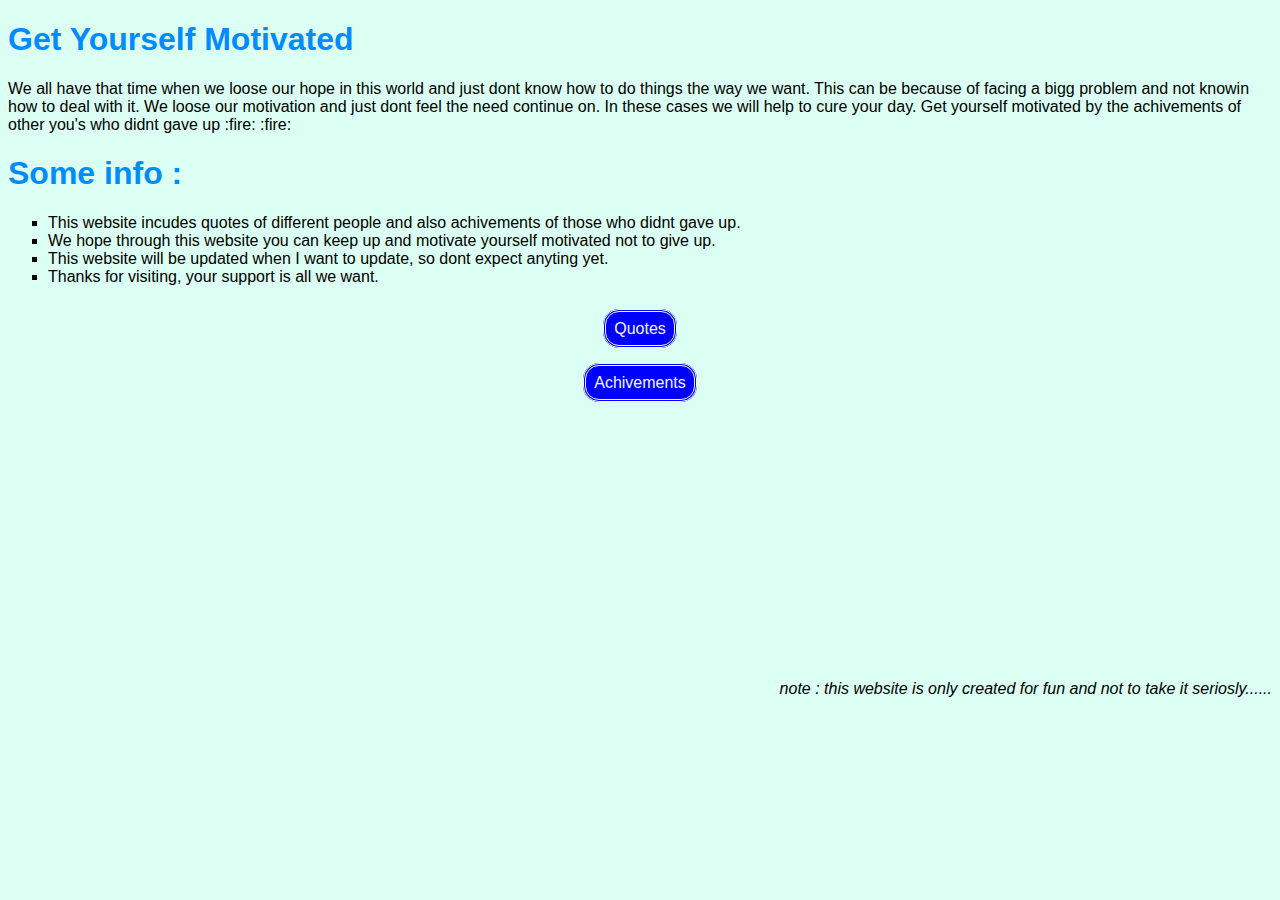
<file: index.html>
<!DOCTYPE html>
<html lang="en">
<head>
    <meta charset="UTF-8">
    <meta http-equiv="X-UA-Compatible" content="IE=edge">
    <meta name="viewport" content="width=device-width, initial-scale=1.0">
    <title>Cure Your Day | Motivation.yo</title>
    <link rel="stylesheet" href="style.css">
</head>
<body>
    <main>
        <span id="home">
            <h1>Get Yourself Motivated</h1>
            <p>
                We all have that time when we loose our hope in this world and just dont know how to do things the way we want. This can be because of facing a bigg problem and not knowin how to deal with it. We loose our motivation and just dont feel the need continue on. In these cases we will help to cure your day. Get yourself motivated by the achivements of other you's who didnt gave up :fire: :fire:
            </p>
        </span>
        <div id="points">
            <h1>Some info :</h1>
            <ul>
                <li>This website incudes quotes of different people and also achivements of those who didnt gave up.</li>
                <li>We hope through this website you can keep up and motivate yourself motivated not to give up.</li>
                <li>This website will be updated when I want to update, so dont expect anyting yet.</li>
                <li>Thanks for visiting, your support is all we want.</li>
            </ul>
        </div>
        <br>
        <div class="link">
            <a href="file:///C:/Users/Sukhi-Coputers/Documents/html/Motivation/quotes.html">
                Quotes
            </a>
            <br>
            <br>
            <br>
            <a href="file:///C:/Users/Sukhi-Coputers/Documents/html/Motivation/achivements.html">Achivements</a>
        </div>
    </main>
    <br>
    <br>
    <br>
    <br>
    <br>
    <br>
    <br>
    <br>
    <br>
    <br>
    <br>
    <br>
    <br>
    <br>
    <br>
    <br>
    <footer><i>note : this website is only created for fun and not to take it seriosly...... </i></footer>
</body>
</html>
</file>
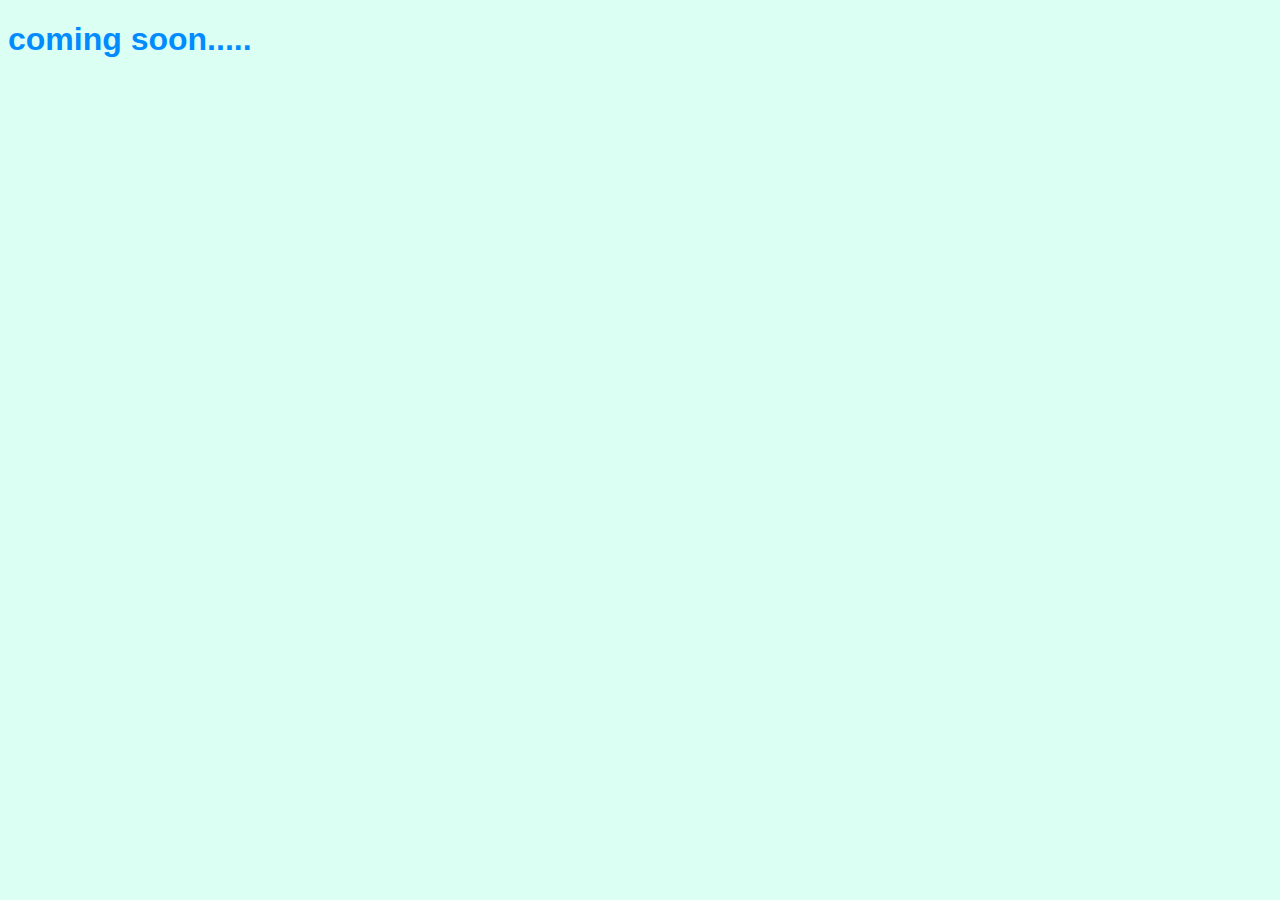
<file: achivements.html>
<!DOCTYPE html>
<html lang="en">
<head>
    <meta charset="UTF-8">
    <meta http-equiv="X-UA-Compatible" content="IE=edge">
    <meta name="viewport" content="width=device-width, initial-scale=1.0">
    <title>Cure Your Day | Motivation.yo</title>
    <link rel="stylesheet" href="style3.css">
</head>
<body>
    <h1>coming soon.....</h1>
</body>
</html>
</file>
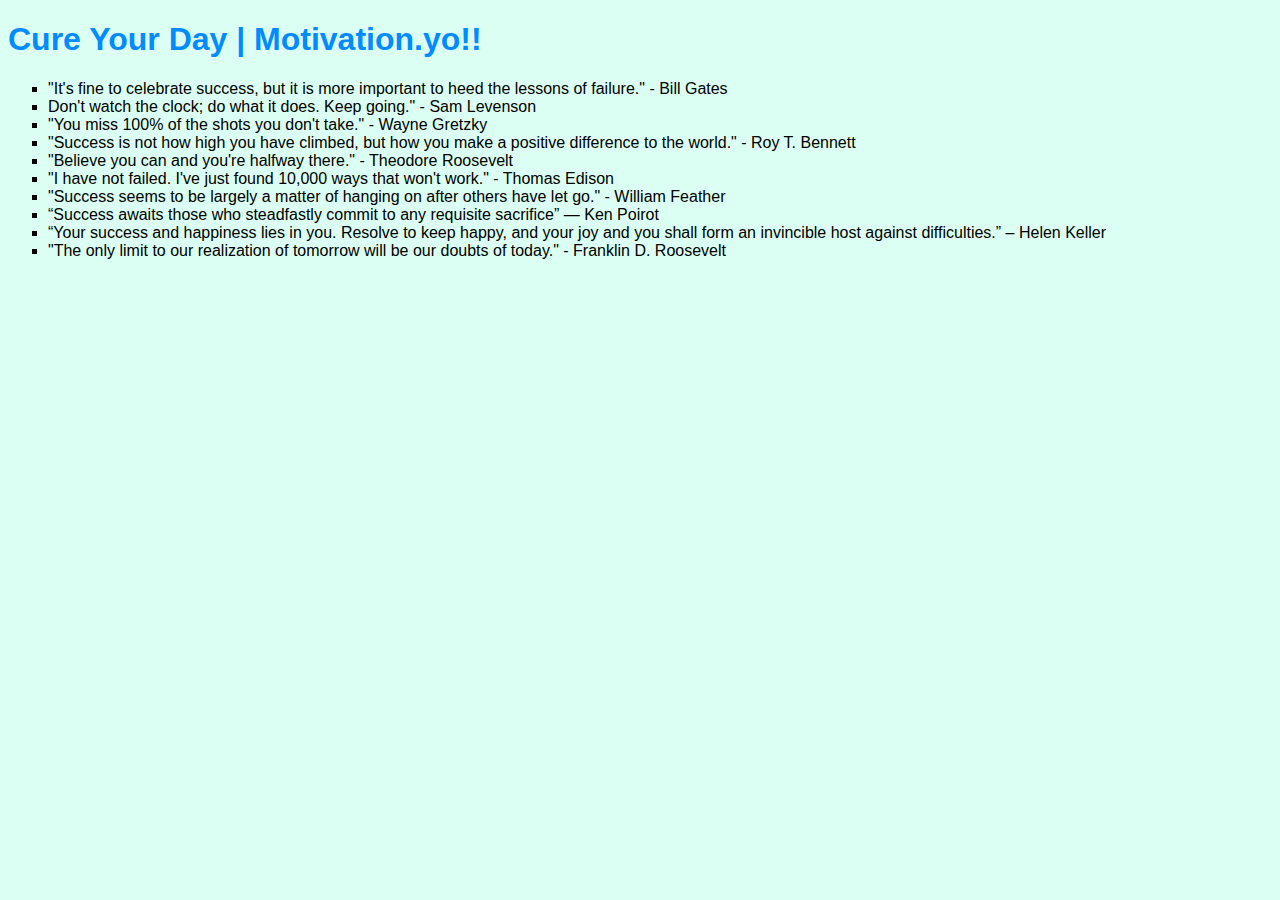
<file: quotes.html>
<!DOCTYPE html>
<html lang="en">
<head>
    <meta charset="UTF-8">
    <meta http-equiv="X-UA-Compatible" content="IE=edge">
    <meta name="viewport" content="width=device-width, initial-scale=1.0">
    <title>Cure Your Day | Motivation.yo</title>
    <link rel="stylesheet" href="style2.css">
</head>
<body>
    <h1>Cure Your Day | Motivation.yo!!</h1>
    <main>
        <ul class="motiv1">
            <li>"It's fine to celebrate success, but it is more important to heed the lessons of failure." - Bill Gates</li>
            <li>Don't watch the clock; do what it does. Keep going." - Sam Levenson</li>
            <li>"You miss 100% of the shots you don't take." - Wayne Gretzky</li>
            <li>"Success is not how high you have climbed, but how you make a positive difference to the world." - Roy T. Bennett</li>
            <li>"Believe you can and you're halfway there." - Theodore Roosevelt</li>
            <li>"I have not failed. I've just found 10,000 ways that won't work." - Thomas Edison</li>
            <li>"Success seems to be largely a matter of hanging on after others have let go." - William Feather</li>
            <li>“Success awaits those who steadfastly commit to any requisite sacrifice” ― Ken Poirot</li>
            <li>“Your success and happiness lies in you. Resolve to keep happy, and your joy and you shall form an invincible host against difficulties.” – Helen Keller</li>
            <li>"The only limit to our realization of tomorrow will be our doubts of today." - Franklin D. Roosevelt</li>
        </ul>
    </main>
</body>
</html>
</file>
<file: style.css>
body {
    font-family: Arial, Helvetica, sans-serif;
    background-color: rgb(220, 255, 243);
}
h1 {
    color: rgb(0, 140, 255);
    font-weight: bolder;
}
p {
    text-align: left;    
}
.link {
    text-align: center;
}
a {
    text-decoration: none;
    background-color: blue;
    border-radius: 1rem;
    border-style: double;
    padding: 8px;
    color: aliceblue;
}
footer {
    text-align: end;
    font-family: Arial, Helvetica, sans-serif;
}
ul {
    list-style-type: square;
}
</file>
<file: style3.css>
body {
    font-family: Arial, Helvetica, sans-serif;
    background-color: rgb(220, 255, 243);
}
h1 {
    color: rgb(0, 140, 255);
}
</file>
<file: style2.css>
body {
    font-family: Arial, Helvetica, sans-serif;
    background-color: rgb(220, 255, 243);
}
h1 {
    color: rgb(0, 140, 255);
}
ul {
    list-style-type: square;
}
</file>
